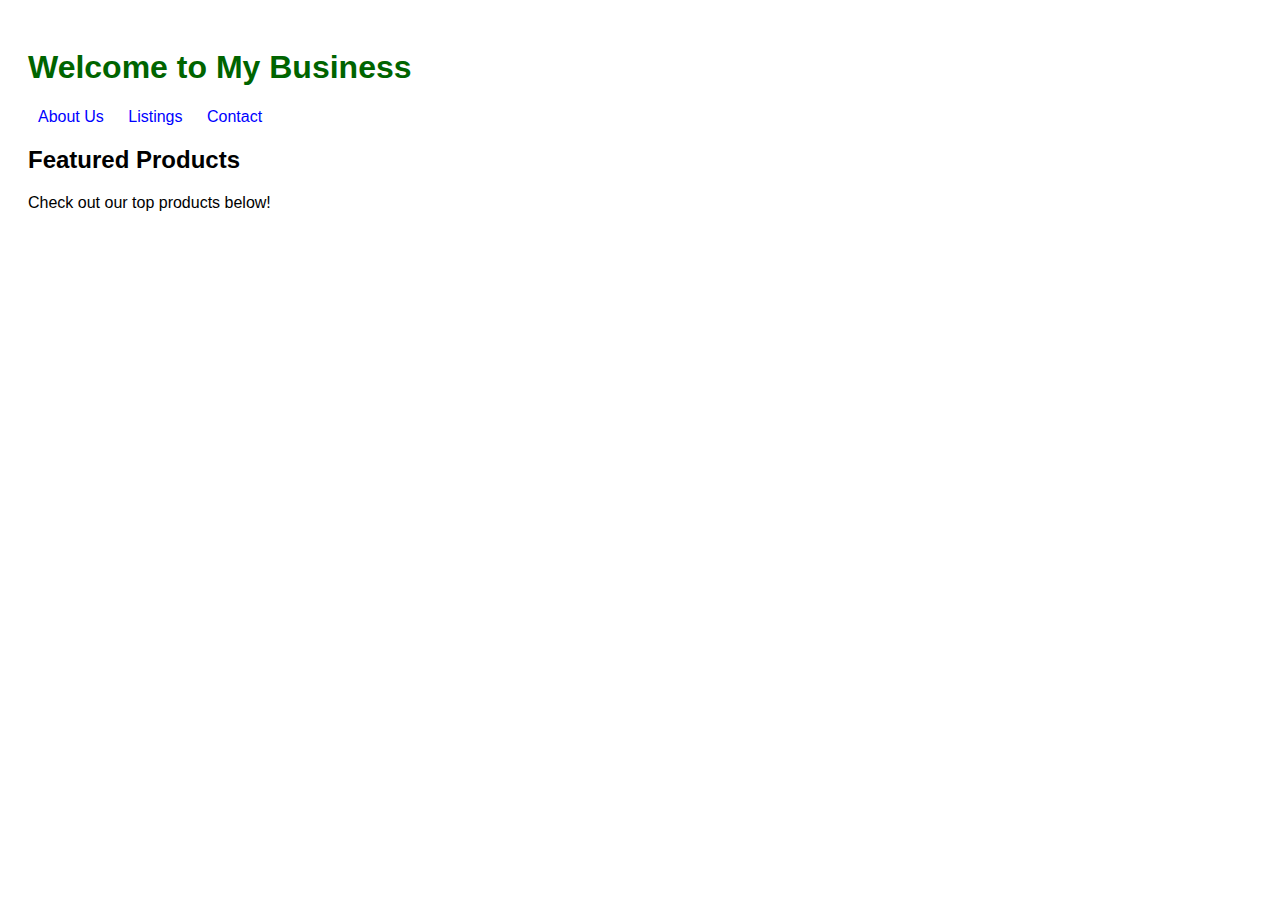
<file: Lab_7_EB/index.html>
<!DOCTYPE html>
<html>
<head>
  <title>My Business</title>
  <link rel="stylesheet" href="style.css" />
</head>
<body>
  <h1>Welcome to My Business</h1>
  <nav>
    <a href="about.html">About Us</a>
    <a href="listings.html">Listings</a>
    <a href="contact.html">Contact</a>
  </nav>

  <h2>Featured Products</h2>
  <p>Check out our top products below!</p>
</body>
</html>
</file>
<file: Lab_7_EB/style.css>
body {
  font-family: Arial, sans-serif;
  padding: 20px;
}

nav a {
  margin: 10px;
  text-decoration: none;
  color: blue;
}

h1 {
  color: darkgreen;
}
</file>
